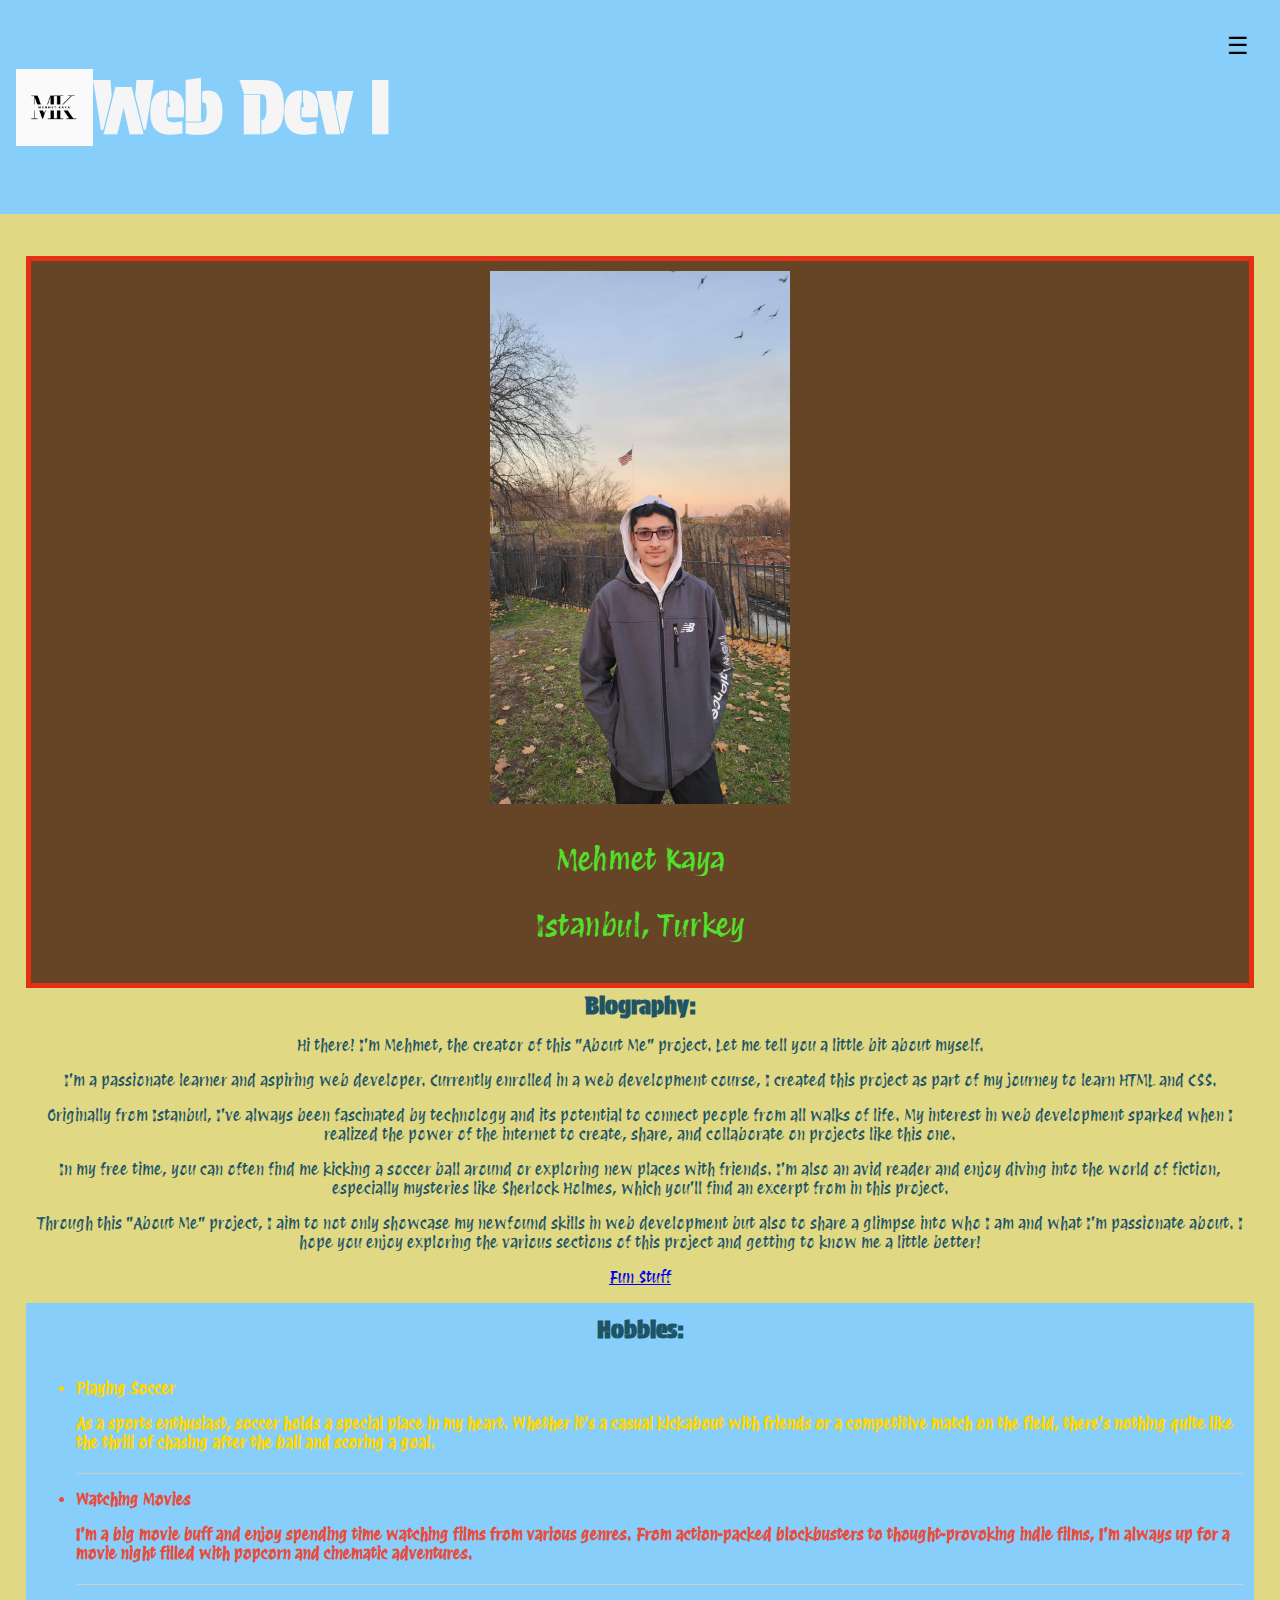
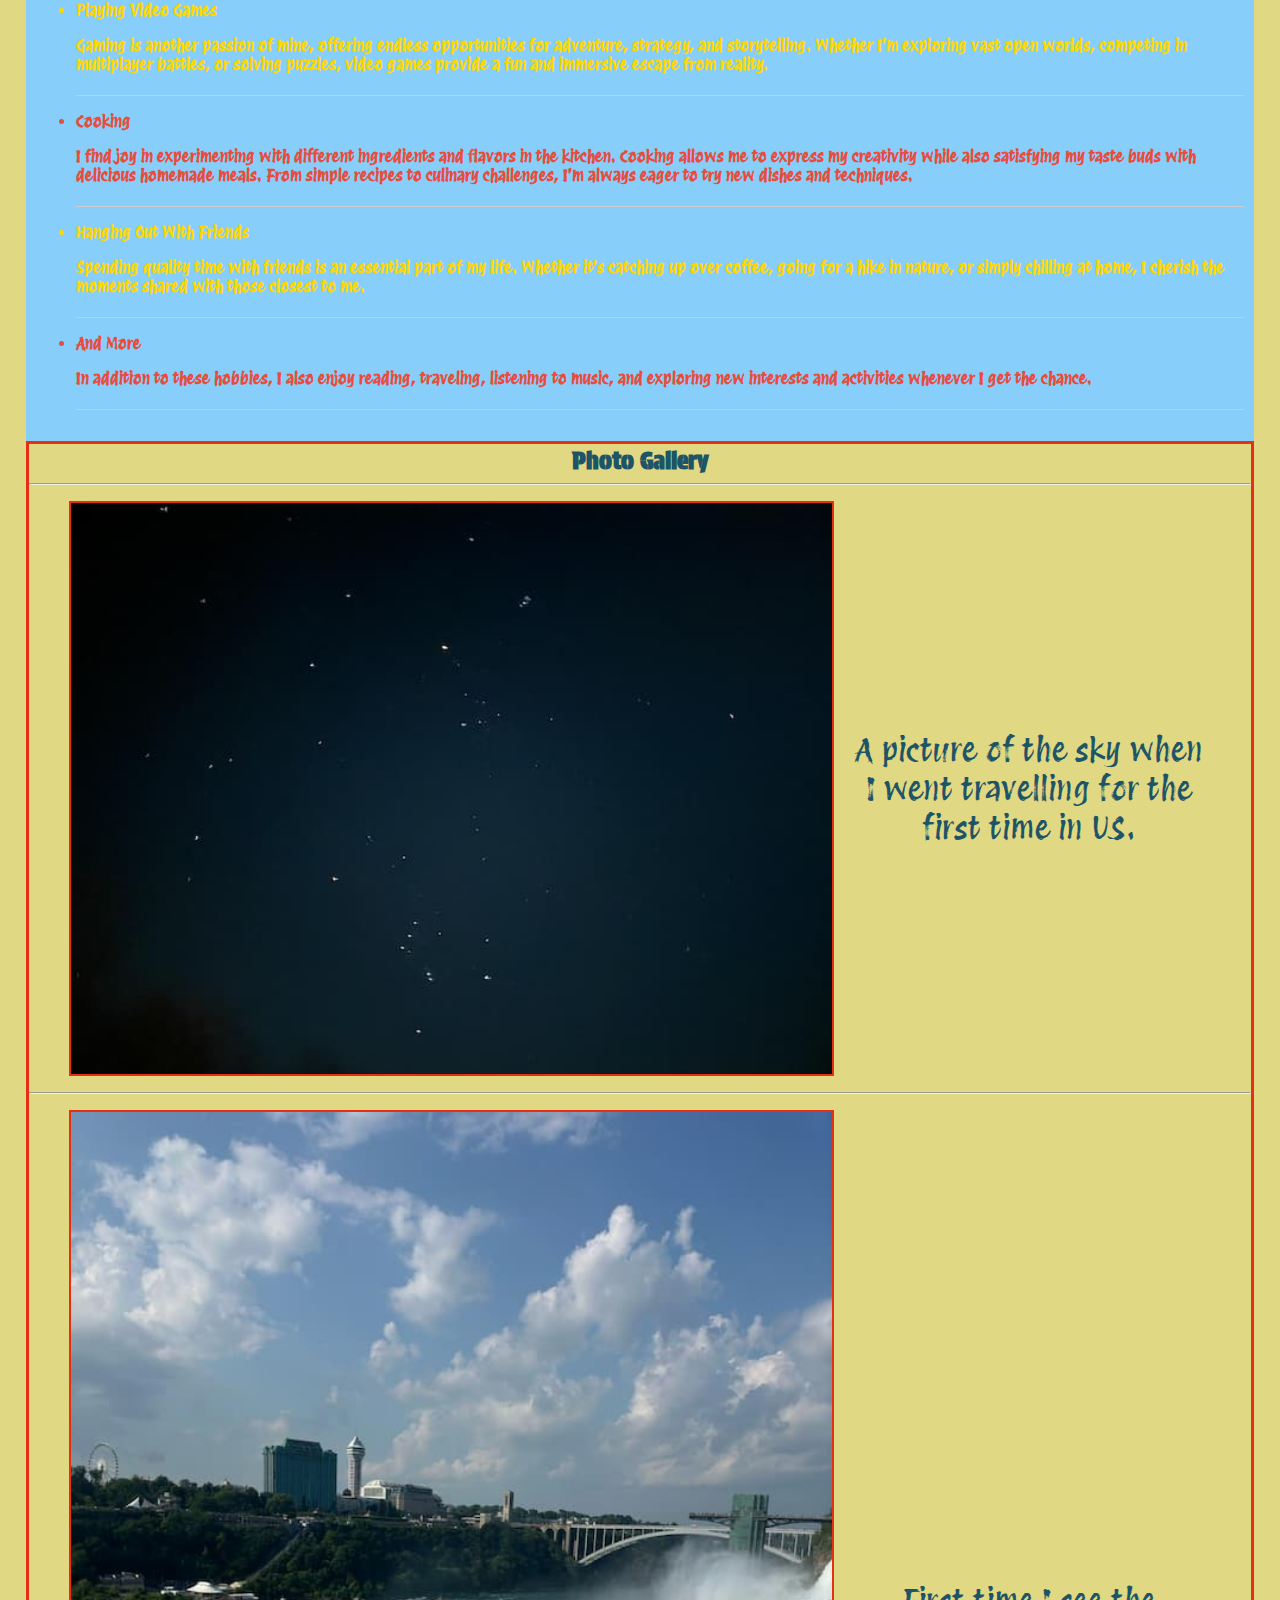
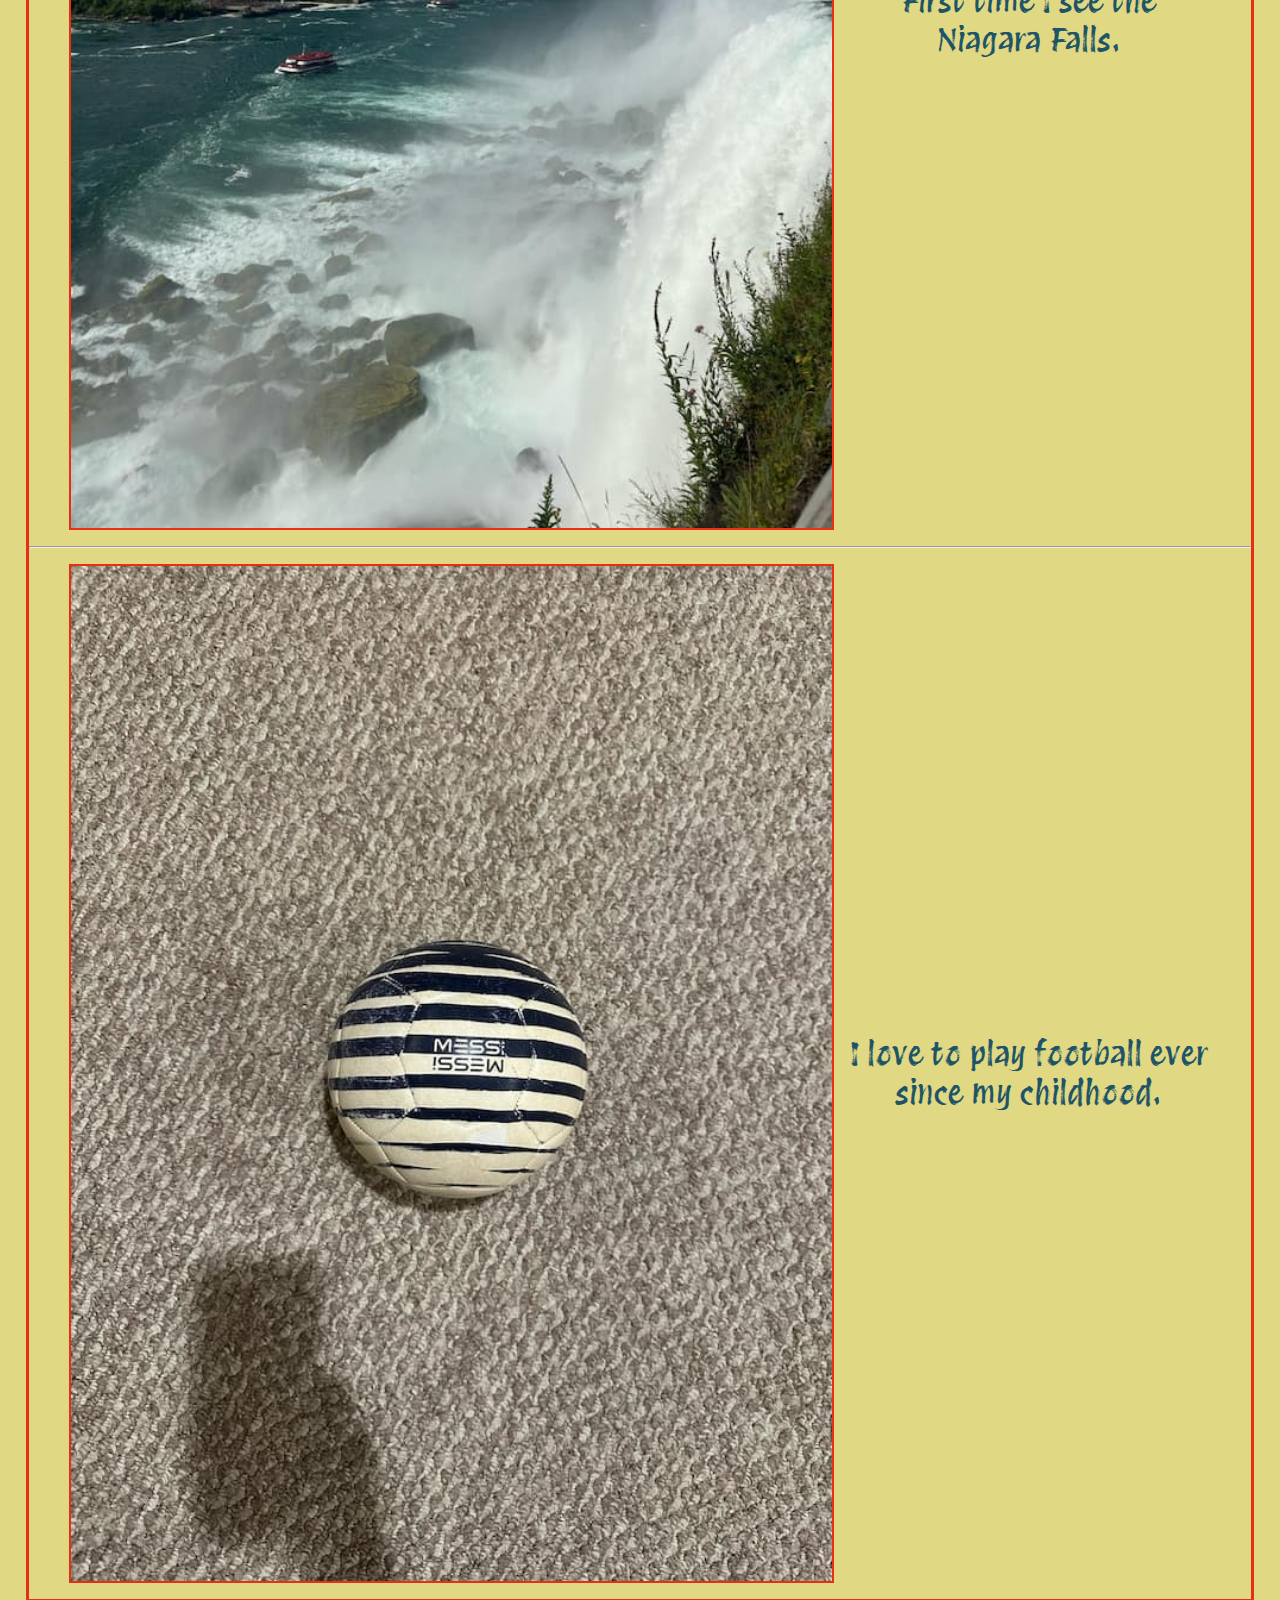
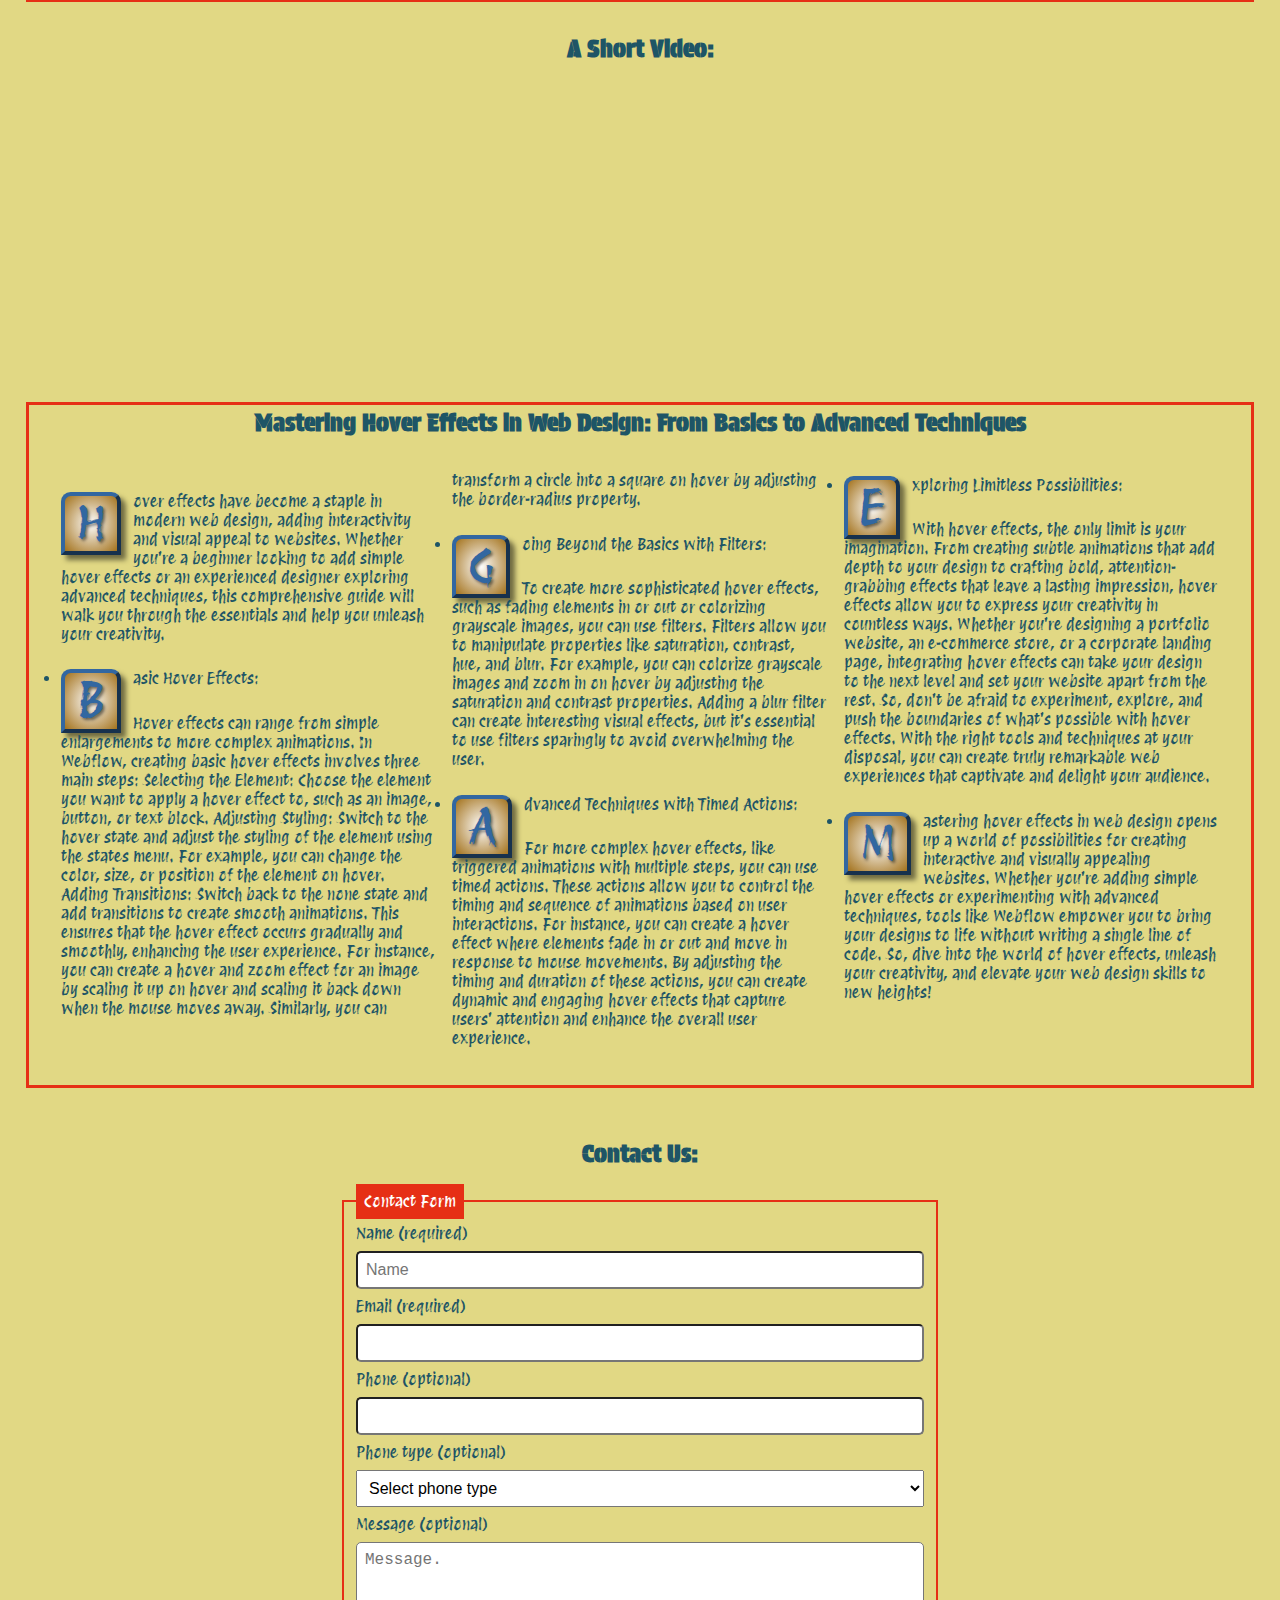
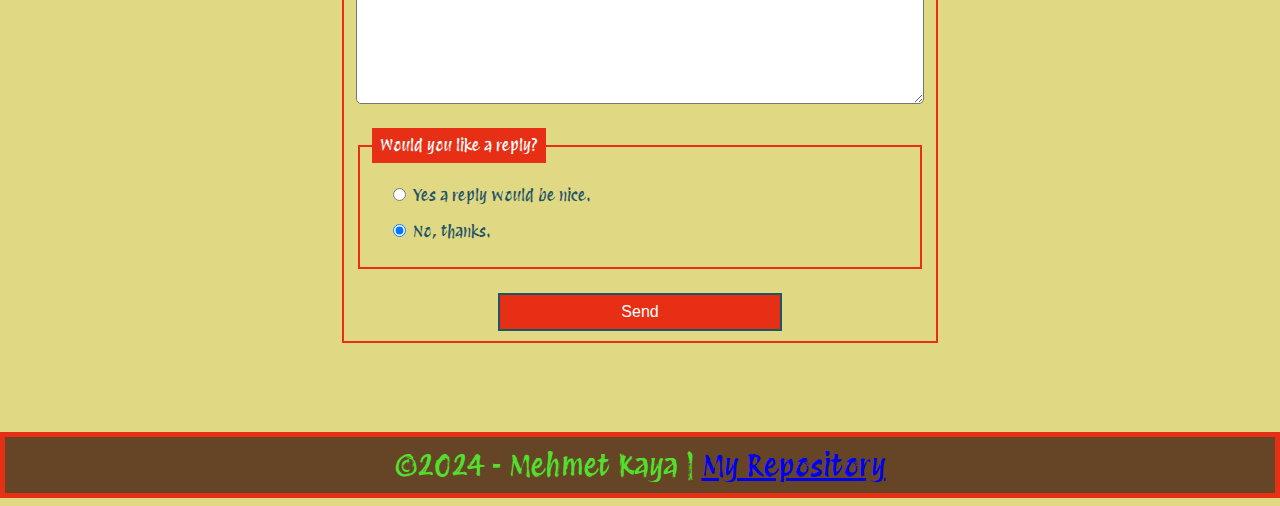
<file: index.html>
<!DOCTYPE html>
<html lang="en">
<head>
    <meta charset="UTF-8">
    <meta name="viewport" content="width=device-width, initial-scale=1.0">
    <title>About Me</title>

    <link rel="preconnect" href="https://fonts.googleapis.com">
    <link rel="preconnect" href="https://fonts.gstatic.com" crossorigin>
    <link href="https://fonts.googleapis.com/css2?family=Protest+Guerrilla&family=Protest+Revolution&display=swap" rel="stylesheet">
    <link rel="stylesheet" href="https://cdnjs.cloudflare.com/ajax/libs/font-awesome/6.0.0-beta3/css/all.min.css" integrity="sha384-0ABsFvWI5dGm1WH65/LeR7VF+E6H/9zW95wvA3Hfo/67tmF2MQb/6FnjJLgtpeje" crossorigin="anonymous">


    <link href="css/style.css" rel="stylesheet">
    <link href="css/nav.css" rel="stylesheet">

</head>
<body>
    
    <header>
        <nav class="navbar">
            <div class="logo">
                <img src="img/M.png" alt="Blue Origami Logo">
                <h1>Web Dev I</h1>
            </div>
            <div class="navbar-links" id="myLinks">
                <ul>
                    <li><a href="#bio">Bio</a></li>
                    <li><a href="#gallery">Gallery</a></li>
                    <li><a href="#lit">Blog</a></li>
                    <li><a href="#contact">Contact Me</a></li>
                </ul>
            </div>
            <!-- "Hamburger menu" / "Bar icon" to toggle the navigation links -->
            <a href="#" class="icon" onclick="toggleMenu()">&#9776;</a>
        </nav>
    </header>

    <script>
        function toggleMenu() {
            var x = document.getElementById("myLinks");
            if (x.style.display === "block") {
                x.style.display = "none";
            } else {
                x.style.display = "block";
            }
        }
    </script>
    


    <main>

        <section id="hero">
            <img src="img/me.jpg" alt="My avatar">

            <div>

                <p>Mehmet Kaya</p>
                <p>Istanbul, Turkey</p>

            </div>
        </section>

        <section id="bio">

            <!-- personal info -->


            <h2>Biography:</h2>


                <div>

                    <p>Hi there! I'm Mehmet, the creator of this "About Me" project. Let me tell you a little bit about myself.</p>

                    <p>I'm a passionate learner and aspiring web developer. Currently enrolled in a web development course, I created this project as part of my journey to learn HTML and CSS. </p>

                    <p>Originally from Istanbul, I've always been fascinated by technology and its potential to connect people from all walks of life. My interest in web development sparked when I realized the power of the internet to create, share, and collaborate on projects like this one.</p>

                    <p>In my free time, you can often find me kicking a soccer ball around or exploring new places with friends. I'm also an avid reader and enjoy diving into the world of fiction, especially mysteries like Sherlock Holmes, which you'll find an excerpt from in this project.</p>

                    <p>Through this "About Me" project, I aim to not only showcase my newfound skills in web development but also to share a glimpse into who I am and what I'm passionate about. I hope you enjoy exploring the various sections of this project and getting to know me a little better!</p>

                    <p><a href="https://www.youtube.com/watch?v=xvFZjo5PgG0">Fun Stuff</a></p>

                </div>

        </section>
        
        <section id="hobbies">

            <h2>Hobbies:</h2>

            <ul>
                <li>
                    <p>Playing Soccer</p>
                    <p>As a sports enthusiast, soccer holds a special place in my heart. Whether it's a casual kickabout with friends or a competitive match on the field, there's nothing quite like the thrill of chasing after the ball and scoring a goal.</p>
                </li>
                <li>
                    <p>Watching Movies</p>
                    <p>I'm a big movie buff and enjoy spending time watching films from various genres. From action-packed blockbusters to thought-provoking indie films, I'm always up for a movie night filled with popcorn and cinematic adventures.</p>
                </li>
                <li>
                    <p>Playing Video Games</p>
                    <p>Gaming is another passion of mine, offering endless opportunities for adventure, strategy, and storytelling. Whether I'm exploring vast open worlds, competing in multiplayer battles, or solving puzzles, video games provide a fun and immersive escape from reality.</p>
                </li>
                <li>
                    <p>Cooking</p>
                    <p>I find joy in experimenting with different ingredients and flavors in the kitchen. Cooking allows me to express my creativity while also satisfying my taste buds with delicious homemade meals. From simple recipes to culinary challenges, I'm always eager to try new dishes and techniques.</p>
                </li>
                <li>
                    <p>Hanging Out With Friends</p>
                    <p>Spending quality time with friends is an essential part of my life. Whether it's catching up over coffee, going for a hike in nature, or simply chilling at home, I cherish the moments shared with those closest to me.</p>
                </li>
                <li>
                    <p>And More</p>
                    <p>In addition to these hobbies, I also enjoy reading, traveling, listening to music, and exploring new interests and activities whenever I get the chance.</p>
                </li>
            </ul>

        </section>

        <section id="gallery">

            <h2>Photo Gallery</h2>

            <hr>

            <figure>
                <img src="img/sky-640w.jpg"  alt="Beatiful Sky">
                <figcaption>A picture of the sky when I went travelling for the first time in US.</figcaption>
            </figure>

            <hr>

            <figure>
                <img src="img/waterfall-640w.jpg"  alt="Niagara Falls">
                <figcaption>First time I see the Niagara Falls.</figcaption>
            </figure>

            <hr>

            <figure>
                <img src="img/football-640w.jpg"  alt="FOOTBALL!!">
                <figcaption>I love to play football ever since my childhood.</figcaption>
            </figure>
            
            
        </section>

        <section id="video">

            <h2>A Short Video:</h2>
            
            <iframe width="560" height="315" src="https://www.youtube.com/embed/NW38es99-vQ?si=hYTs6ah3gLjeunEq" title="YouTube video player" frameborder="0" allow="accelerometer; autoplay; clipboard-write; encrypted-media; gyroscope; picture-in-picture; web-share" referrerpolicy="strict-origin-when-cross-origin" allowfullscreen></iframe>

        </section>

        <article id="lit">

            <h2>Mastering Hover Effects in Web Design: From Basics to Advanced Techniques</h2>

            <div>

                <p>Hover effects have become a staple in modern web design, adding interactivity and visual appeal to websites. Whether you're a beginner looking to add simple hover effects or an experienced designer exploring advanced techniques, this comprehensive guide will walk you through the essentials and help you unleash your creativity.</p>

                <li>
                    <p>Basic Hover Effects:</p>
                    <p>Hover effects can range from simple enlargements to more complex animations. In Webflow, creating basic hover effects involves three main steps:

                        Selecting the Element: Choose the element you want to apply a hover effect to, such as an image, button, or text block.
                        Adjusting Styling: Switch to the hover state and adjust the styling of the element using the states menu. For example, you can change the color, size, or position of the element on hover.
                        Adding Transitions: Switch back to the none state and add transitions to create smooth animations. This ensures that the hover effect occurs gradually and smoothly, enhancing the user experience.
                        For instance, you can create a hover and zoom effect for an image by scaling it up on hover and scaling it back down when the mouse moves away. Similarly, you can transform a circle into a square on hover by adjusting the border-radius property.</p>
                </li>

                <li>
                    <p>Going Beyond the Basics with Filters:</p>
                    <p>To create more sophisticated hover effects, such as fading elements in or out or colorizing grayscale images, you can use filters. Filters allow you to manipulate properties like saturation, contrast, hue, and blur.

                        For example, you can colorize grayscale images and zoom in on hover by adjusting the saturation and contrast properties. Adding a blur filter can create interesting visual effects, but it's essential to use filters sparingly to avoid overwhelming the user.</p>
                </li>

                <li>
                    <p>Advanced Techniques with Timed Actions:</p>
                    <p>For more complex hover effects, like triggered animations with multiple steps, you can use timed actions. These actions allow you to control the timing and sequence of animations based on user interactions.

                        For instance, you can create a hover effect where elements fade in or out and move in response to mouse movements. By adjusting the timing and duration of these actions, you can create dynamic and engaging hover effects that capture users' attention and enhance the overall user experience.</p>
                </li>

                <li>
                    <p>Exploring Limitless Possibilities:</p>
                    <p>With hover effects, the only limit is your imagination. From creating subtle animations that add depth to your design to crafting bold, attention-grabbing effects that leave a lasting impression, hover effects allow you to express your creativity in countless ways. Whether you're designing a portfolio website, an e-commerce store, or a corporate landing page, integrating hover effects can take your design to the next level and set your website apart from the rest. So, don't be afraid to experiment, explore, and push the boundaries of what's possible with hover effects. With the right tools and techniques at your disposal, you can create truly remarkable web experiences that captivate and delight your audience.</p>
                </li>

                <li>
                    <p>Mastering hover effects in web design opens up a world of possibilities for creating interactive and visually appealing websites. Whether you're adding simple hover effects or experimenting with advanced techniques, tools like Webflow empower you to bring your designs to life without writing a single line of code.

                        So, dive into the world of hover effects, unleash your creativity, and elevate your web design skills to new heights!</p>
                </li>

            </div>

            
            
        </article>


        <section id="contact">

            <h2>Contact Us:</h2>

            <form id="contactForm" name="contactForm" action="post" data-netlify="true">


                <fieldset>
                    <legend>Contact Form</legend>

                    <div id="formElements">

                        <!-- Name -->
                        <label for="name">Name  (required)</label>
                        <input type="text" id="name" name="name" placeholder="Name" required>

                        <!-- Email -->
                        <label for="email">Email  (required)</label>
                        <input type="email" id="email" name="email" required>

                        <!-- Phone -->
                        <label for="phone">Phone  (optional)</label>
                        <input type="tel" id="phone" name="phone">

                        <!-- Phone type -->
                        <label for="phonetype">Phone type (optional)</label>
                        <select id="phonetype" name="phonetype">
                            <option value="" selected>Select phone type</option>
                            <option value="Mobile">Mobile</option>
                            <option value="Work">Work</option>
                            <option value="Home">Home</option>
                        </select>

                        <!-- Message -->
                        <label for="message">Message (optional)</label>
                        <textarea id="message" name="message" rows="8" placeholder="Message."></textarea>

                        <!-- Reply -->
                        <fieldset>
                            <legend>Would you like a reply?</legend>

                            <ul>
                                <li>
                                    <input type="radio" id="message-yes" name="reply" value="Yes a reply please.">
                                    <label for="message-yes">Yes a reply would be nice.</label>
                                </li>
                                <li>
                                    <input type="radio" id="message-no" name="reply" value="No reply please." checked>
                                    <label for="message-no">No, thanks.</label>
                                </li>
                            </ul>
                            
                        </fieldset>

                        <!-- Submit -->
                        <button type="submit">Send</button>

                    </div>

                </fieldset>


            </form>


        </section>

    </main>

    <footer>

        ©2024 - Mehmet Kaya  | <a href="https://github.com/RVCC-IDMX/about-me-vedatkaya458" target="_blank"> My Repository</a>
        

    </footer>
    
</body>
</html>
</file>
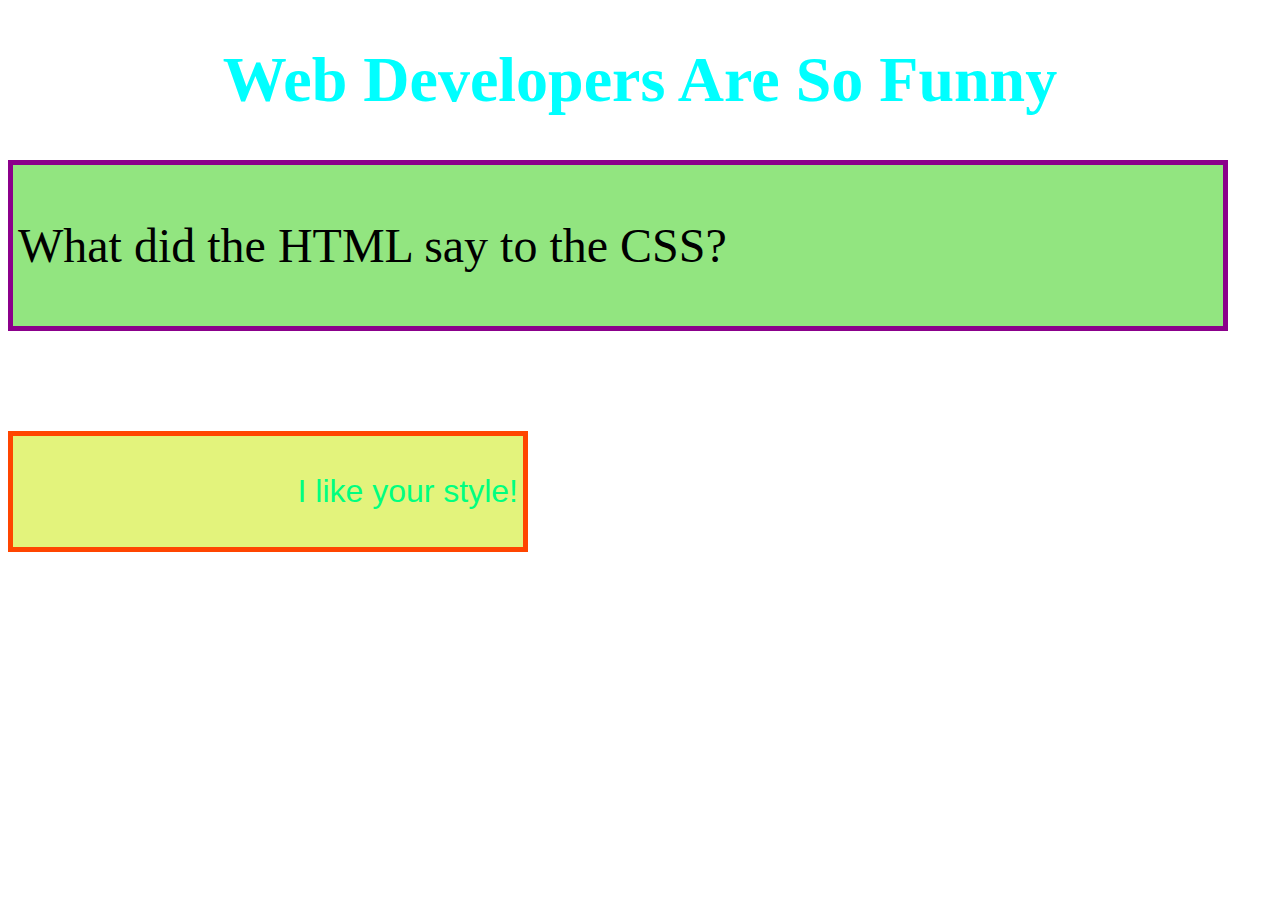
<file: css-paint-me.html>
<!DOCTYPE html>
<html lang="en">

<head>
    <meta charset="UTF-8">
    <meta name="viewport" content="width=device-width, initial-scale=1.0">
    <title>CSS Paint Me</title>
    <style>
        .box1 {
            width: 1200px;
            padding: 5px;
            border: 5px solid #8B008B;
            background-color: rgba(53, 207, 18, 0.537);
            margin-bottom: 100px;
        }

        .box2 {
            width: 500px;
            padding: 5px;
            border: 5px solid #FF4500;
            background-color: rgba(203, 232, 11, 0.537);
            margin-top: 50px;
        }

        .title {
            font-size: 4rem;
            font-family: serif;
            color: #00FFFF;
            text-align: center;
        }

        .joke {
            font-size: 3rem;
            font-family: 'Times New Roman', Times, serif;
            color: black;
            text-align: left;
        }

        .punchline {
            font-size: 2rem;
            font-family:'Gill Sans', 'Gill Sans MT', Calibri, 'Trebuchet MS', sans-serif;
            color: #00FF7F;
            text-align: right;
        }

    </style>
</head>

<body>
    <h1 class="title">Web Developers Are So Funny</h1>
    <div class="box1">
        <p class="joke">
            What did the HTML say to the CSS?
        </p>
    </div>
    <div class="box2">
        <p class="punchline">
            I like your style!
        </p>
    </div>
</body>

</html>
</file>
<file: css/style.css>
body {
    font-family: "Protest Revolution";
    background-color: #E1D884;
    color: #1E5566;
}

h1, h2, h3, h4, h5, h6 {
    font-family: "Protest Guerrilla";
    text-align: center;
}

h1 {
    font-size:75pt;
}

h2 {
    margin: .1em;
}

header {
    text-align: center;
}

#hero, footer {
    color: #52E02D;
    border: 2px solid #E62F15;
    border-width: 5px;
    background-color: #664527;
    text-align: center;
    padding: 10px;
    font-size: 30px;
}

/* Hero Section */

#hero img {
    width: 300px;
}

/* Bio Section */

#bio {
    text-align: center;
}

/* Hobbies Section */

section#hobbies {
    display: flex; 
    flex-direction: column; 
    align-items: center;
}

#hobbies ul li:nth-child(even)  {
    color: purple;
    content: '•';
}

#hobbies ul li:nth-child(odd) {
    color: #FFD700;
    content: '•';
    font-weight: bold;
}

#hobbies ul li:nth-child(2n) {
    color: #e74c3c;
    content: '•';
    font-weight: bold;
}

#hobbies ul li {
    border-bottom: 1px solid #ccc;
    padding-bottom: 5px;
    margin-bottom: 5px;
}

#hobbies {
    background-color: #87CEFA;
    padding: 10px;
}

/* Gallery Section */

#gallery {
    border: 2px solid #E62F15;
    border-width: 3px;
    margin-bottom: 2rem;
}

#gallery img {
    max-width: 100%;
}

#gallery figure {
    text-align: center;
}

#gallery img {
    border: 2px solid #E62F15;
}

#gallery figure img {
    transition: transform 0.3s ease-in-out;
}

#gallery figure img:hover {
    transform: scale(1.1);
}

/* Literature */

#lit {
    border: 2px solid #E62F15;
    border-width: 3px;
    margin-bottom: 2rem;
}

#lit div {
    padding: 2rem;
    max-width: 40rem;
    margin: 0 auto;
}

#lit div p {
    padding: 0.3rem 0;
}

/* Dropcaps */

#lit div p:first-of-type:first-letter {
    color: #3267a1;
    background-image: radial-gradient(#fff, #a3721c);
    float: left;
    font-size: 3em;
    padding: .25em;
    margin-right: .25em;
    line-height: .65;
    border: 4px outset #3267a1;
    text-shadow: 2px 2px 3px rgba(0, 0, 0, 0.5);
    box-shadow: 5px 5px 5px rgba(0, 0, 0, 0.5);
    border-top-left-radius: 0.2em;
    border-top-right-radius: 0.2em;
}

/* Video Section */

#video {
    text-align: center; 
}

#video h2 {
    margin-bottom: 20px; 
}

#video iframe {
    width: 100%; 
    max-width: 560px; 
    height: 315px; 
    border: none; 
}


/* Tablet Size */

@media screen and (min-width: 60em) {
    figure {
        display: grid;
        grid-template-columns: 2fr 1fr;
    }

    figcaption {
        display: flex;
        justify-content: center;
        align-items: center;
        font-size: 2rem;
        margin-left: 1rem;
    }

    figure img {
        width: 100%;
    }

    #lit div {
        max-width: 100% ;
        columns: 20rem;
    }
}

/* Larger Screen Size */

@media screen and (min-width: 100em) {

    #gallery {
        display: grid;
        grid-template-columns: 1fr 1fr 1fr;
    }

    #gallery img {
        max-width: 100%;
        height: auto; 
    }

    hr {
        display: none;
    }

    #gallery h2 {
        grid-column: 1/-1;
    }

    figure {
        display: block;
    }
}

/* Contact Form */

#formElements {
    display: grid;
    row-gap: .5em;
}

#contact {
    padding: 1rem;
    max-width: 600px;
    margin: 2rem auto;
}

fieldset {
    border: 2px solid #E62F15;
    margin-top: 1em;
    margin-bottom: 1em;
}

legend {
    background-color: #E62F15;
    color: white;
    padding: .5em;
}

#contact input, #contact textarea, #contact select, #contact button {
    padding: .5em;
    font-size: 1rem;
}

#contact ul {
    list-style: none;
    padding: 0px;
}

#contact li {
    margin: 1rem;
}

#contact button {
    background-color: #E62F15;
    color: white;
    border: 2px solid #1E5566;
    max-width: 400px;
    width: 50%;
    justify-self: center;
}

#contact button:hover {
    background-color: #FF5733;
}

#contact input, #contact textarea {
    border-radius: 5px;
}

/* Hide navigation links by default */
#myLinks {
    display: none;
}

/* Show navigation links when targeted */
#myLinks:target {
    display: block;
}

/* Hamburger icon styles */
.icon {
    display: block;
    float: right;
    padding: 15px;
    color: #000;
    font-size: 24px;
    cursor: pointer;
    text-decoration: none;
}

/* Style the hamburger icon */
.icon span {
    background-color: #000;
    display: block;
    width: 26px;
    height: 3px;
    margin-bottom: 5px;
    transition: background-color 0.3s ease;
}

/* Animate hamburger icon when clicked */
.icon.clicked span:nth-child(1) {
    transform: rotate(-45deg) translate(-5px, 6px);
}

.icon.clicked span:nth-child(2) {
    opacity: 0;
}

.icon.clicked span:nth-child(3) {
    transform: rotate(45deg) translate(-5px, -6px);
}

/* Style the logo and navigation links */
.logo, .navbar-links {
    display: inline-block;
    vertical-align: middle;
}

.navbar-links ul {
    list-style-type: none;
    margin: 0;
    padding: 0;
}

.navbar-links ul li {
    display: inline-block;
    margin-right: 20px;
}

.navbar-links ul li a {
    color: #000;
    text-decoration: none;
}
</file>
<file: css/nav.css>
/* make scrolling smooth */

html {
    scroll-behavior: smooth;
}

/* 
 get rid of padding & sizing on body so
 header is at top
*/

body {
    box-sizing: border-box;
    padding: 0;
    margin: 0;
}

/* add some padding back to rest of page */

main {
    padding: 2vw;
}

/* navbar */

.navbar {
    background-color: #87CEFA;
    color: whitesmoke;
    display: flex;
    flex-direction: column;
    font-size: 1.5rem;
    margin-bottom: 1rem;
    padding: 1rem;
}

/* logo */

.logo {
    display: flex;
    align-items: center;
    align-self: center;
}

.logo img {
    height: 6vw;
    width: 6vw;
}

.logo h1 {
    font-size: 3em;
}

/* navigation list */

.navbar-links li {
    list-style: none;
    display: block;
    padding: 0.5em 0;
}

/*  
 style all a tags in header 
 and then on hover
*/

.navbar-links a {
    color: whitesmoke;
    font-size: 2rem;
    padding: 1rem 1.25rem;
    letter-spacing: 2px;
    text-decoration: none;
    display: inline-block;
}

.navbar-links a:hover,
.navbar-links a:focus {
    color: #333;
    background-color: whitesmoke;
    border-radius: 10px;
    outline: none;
}



/* 
media query for non-mobile nav bar
min-width set to width of nav elements 
such that no text wraps 
*/

@media screen and (min-width: 60rem) {
    .navbar {
        flex-direction: row;
        justify-content: space-between;
    }

    .navbar ul {
        display: flex;
        justify-content: space-between;
    }
}
</file>
